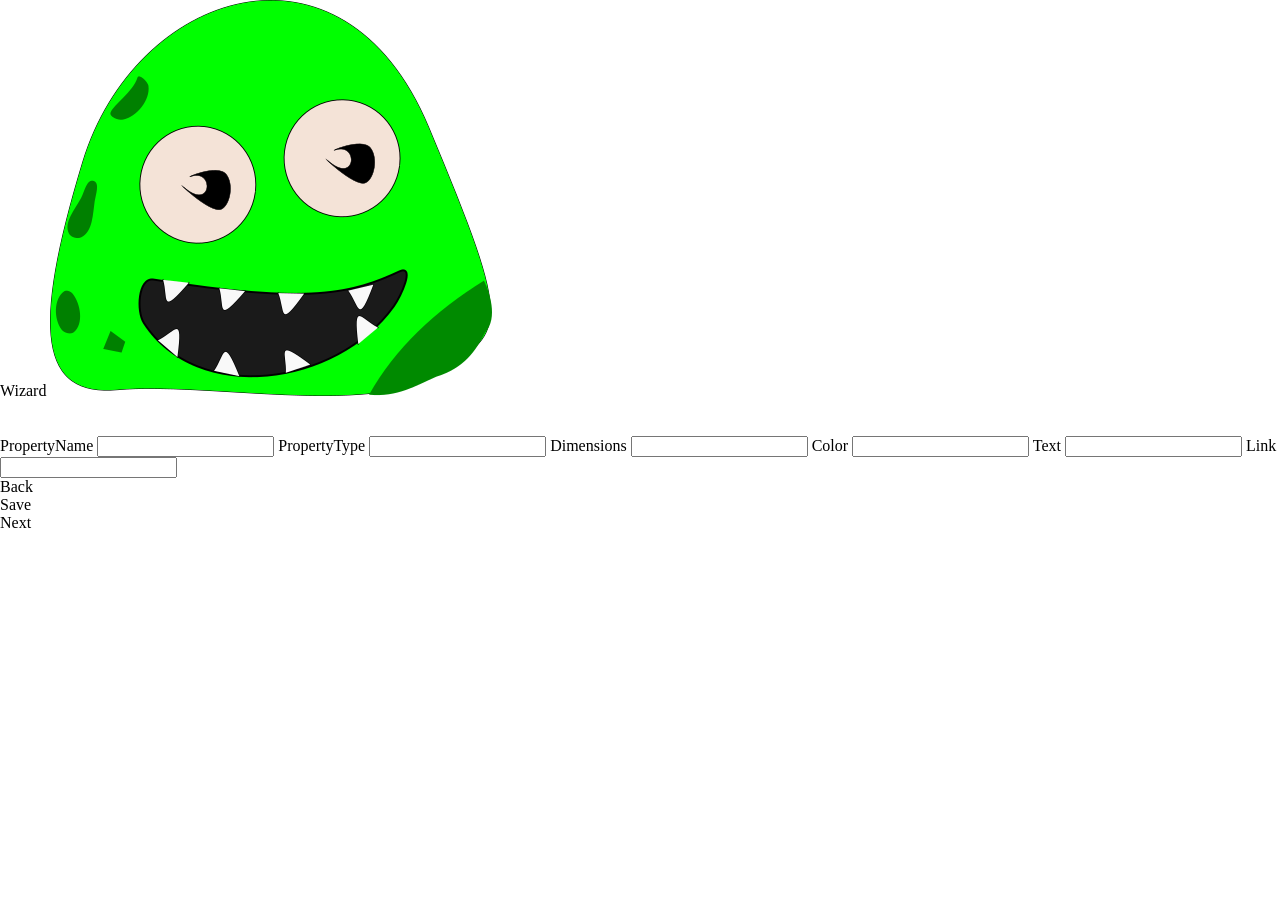
<file: backend/temp_ui/index.html>
<!DOCTYPE html>
<html>
  <head>
    <link rel="stylesheet" href="style.css" />
  </head>
  <body>
    <div class="edit-screen" id="edit-screen">
      <div id="cpanel" class="cpanel">
        <div id="wizard-btn" class="wizard-btn">
          <label>Wizard</label>
          <img src="adn-p.png" class="wiz-logo" />
        </div>
      </div>
      <br><br>

      <div id="screen-view" class="screen-view">
        <div id="wizard" class="wizard">
          <div id="form-one" class="form-one">
            <label id="prop-name" class="prop-name">
              PropertyName
              <input type="text" required />
            </label>
            <label id="prop-type" class="prop-type">
              PropertyType
              <input type="text" required />
            </label>
            <label id="prop-dimensions" class="prop-dimensions">
              Dimensions
              <input type="text" required />
            </label>
            <label id="prop-bg-color" class="prop-bg-color">
              Color
              <input type="text" />
            </label>
            <label id="prop-text" class="prop-text">
              Text
              <input type="text" />
            </label>
            <label id="prop-link" class="prop-link">
              Link
              <input type="url" />
            </label>
            <label id="upload-time" class="upload-time"></label>
          </div>
          <div id="form-two" class="form-two"></div>
          <div id="final-form" class="final-form"></div>
          <div id="cont-panel" class="cont-panel">
            <div id="go-back" class="go-back">
              <label>Back</label>
            </div>
            <div id="save-me" class="save-me">
              <label>Save</label>
            </div>
            <div id="next-btn" class="next-btn">
              <label>Next</label>
            </div>
          </div>
        </div>
      </div>
    </div>
  </body>
</file>
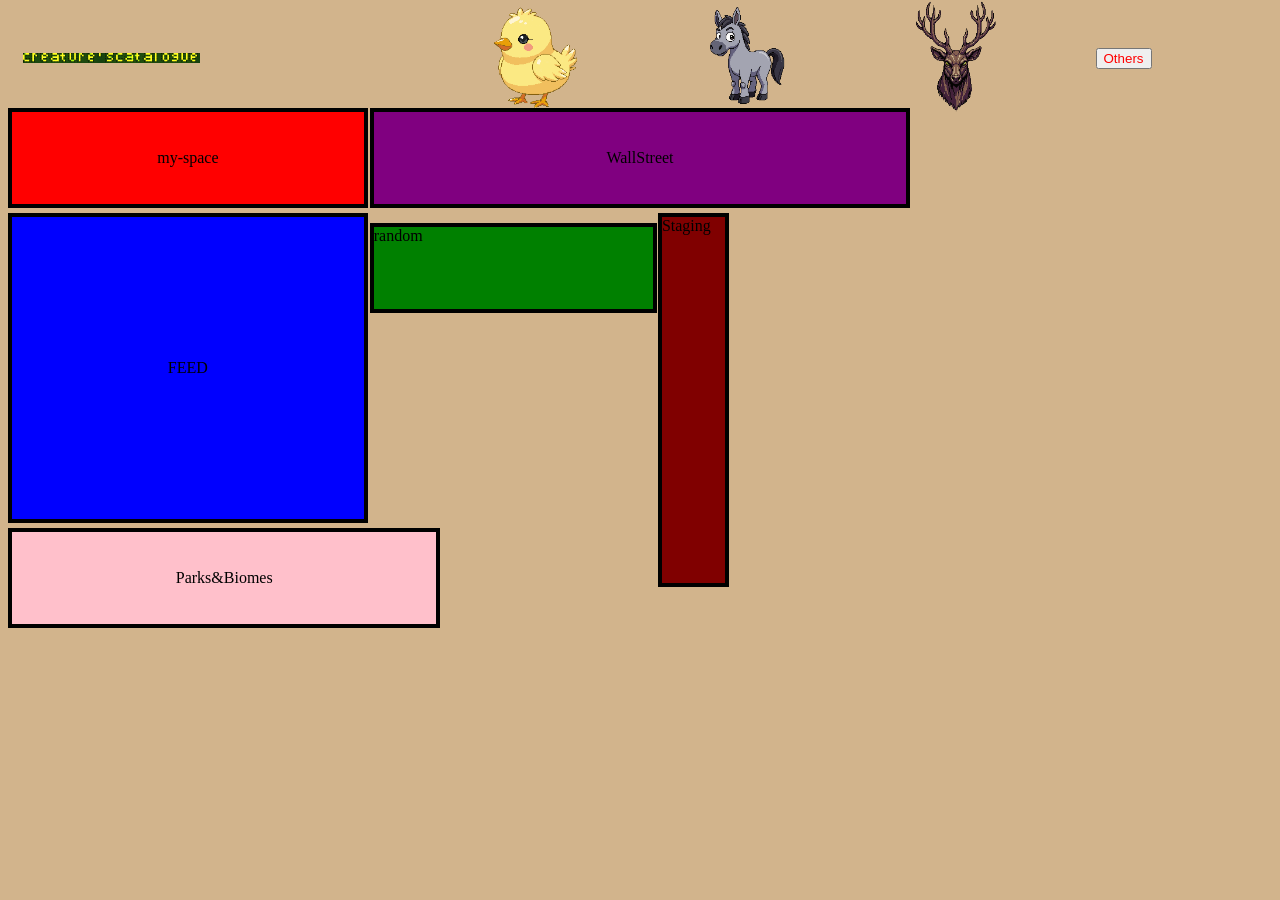
<file: ui/home.html>
<html>
  <head>
    <meta charset="UTF-8"/>
    <meta name="viewport" content="width=device-width" />
    <title>NavBar Proto</title>
    <link rel="stylesheet" href="style.css" />
  </head>
  <body>
    <div class="nav-bar">
      <div class="logo-name">
        <a href="file:///home/clanker/FORGE/DOMESTIC/CreaturesCatalogue/ui/home.html">
          <img src="resources/sprite-sheet.png"/>
        </a>
      </div>
      <div class="pets-logo">
        <a href="#">
          <img src="resources/pets.png"/>
        </a>
      </div>
      <div class="strays-logo">
        <a href="#">
          <img src="resources/strays.png"/>
        </a>
      </div>
      <div class="wilds-logo">
        <a href="#">
          <img src="resources/wilds.png"/>
        </a>
      </div>
      <div class="other-websites">
        <a href="#">
          <button>Others</button>
        </a>
      </div>
    </div>
    <div class="main-grid">
      <a href="#" class="feed-link">
        <div id="feed-box">
          <label>FEED</label>
        </div>
      </a>
      <a href="#" class="my-space">
        <div id="my-space-box">
          <label>my-space</label>
        </div>
      </a>
      <a href="#" class="wall-street">
        <div id="trade-box">
          <label>WallStreet</label>
        </div>
      </a>
      <a href="#" class="staging">
        <div id="staging-box">
          <label>Staging</label>
        </div>
      </a>
      <a href="#" class="random">
        <div id="random-box">
          <label>random</label>
        </div>
      </a>
      <a href="#" class="parks">
        <div id="parks-box">
          <label>Parks&Biomes</label>
        </div>
      </a>
      </div>
    </div>
  </body>
</file>
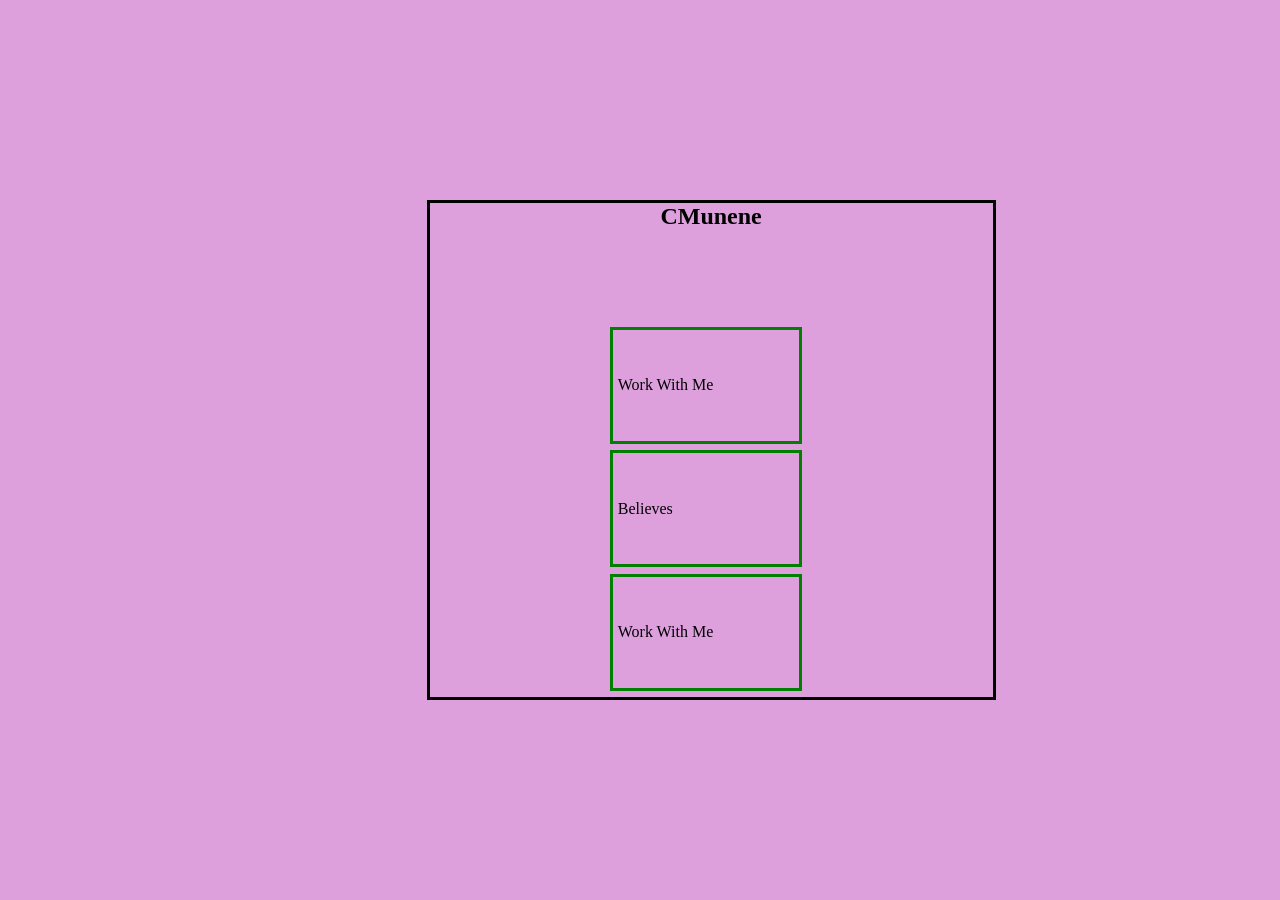
<file: backend/temp_ui/mockpage.html>
<html>
  <head>
    <link rel="stylesheet" href="style.css">
  </head>
  <body>
    <div id='main-grid' class='main'>
      <div id='bg' class='layer'></div>
      <div id='art' class='layer'></div>
      <div id='content' class='layer'>
        <div id='frame-box'>
          <h2> CMunene </h2>
          <br>
          <div id="opt-one" class='options'>
            <p class='p'>Work With Me</p>
            <p class='p hidden'> Are you sure?</p>
          </div>
          <div id="opt-two" class='options'>
            <p class='p'>Believes</p>
            <p class='p hidden'>Please Click</p>
          </div>
          <div id="opt-three" class='options'>
            <p class='p'>Work With Me</p>
            <p class='p hidden'> Are you sure?</p>
          </div>
        </div>
      </div>
    </div>
    <script src="script0.js"></script>
  </body>
</html>
</file>
<file: backend/temp_ui/style.css>
* {
  margin: unset;
  box-sizing: border-box;
}

.hidden {
  display: none;
}
#main-grid {
  display: grid;
  grid-template-columns: repeat(9, 1fr);
  grid-template-rows: repeat(9, 1fr);
  }
#bg {
  background: plum;
  grid-column: 1/10;
  grid-row: 1/10;
  min-height: 100vh;
  z-index: 0;
}
#content {
  display: flex;
  border: solid 3px black;
  grid-column: 4/8;
  grid-row: 3/8;
  justify-content: center;
  z-index: 2;
}
#frame-box {
  display: grid;
  grid-template-rows: repeat(4, 1fr);
  grid-template-columns: repeat(4, 1fr);
  grid-auto-flow: row;
}
h2 {
  grid-column: 2/4;
}

.options {
  display: flex;
  border: solid green 3px;
  padding: 5px;
  height: 95%;
  width: 95%;
  align-items: center;
}

#opt-one {
  grid-column: 1/5;
  grid-row: 2/3;
}
#opt-two {
  grid-column: 1/5;
  grid-row: 3/4;
}
#opt-three {
  grid-column: 1/5;
  grid-row: 4/5;
}
</file>
<file: ui/style.css>
* {
  box-sizing: border-box;
}

html {
  background: tan;
}



.nav-bar {
  display: grid;
  box-sizing: border-box;
  grid-template-columns: repeat(6, 1fr);
  column-gap: 5px;
  grid-auto-flow: sparse;
  grid-auto-rows: 100px;
}
.logo-name {
  display: flex;
  grid-column: 1 / 2;
  padding: 15px;
  align-items: center;
}
.logo-name img  {
  max-height: 100%;
  max-width: 100%;
}

.pets-logo{
  display: flex;
  grid-column: 3/4;
  padding: 45px;
  align-items: center;
}
.pets-logo img {
  max-height: 100%;
  max-width: 100%;
}

.strays-logo {
  display: flex;
  grid-column: 4/5;
  padding: 45px;
  align-items: center;
}
.strays-logo img {
  max-width: 100%;
  max-height: 100%;
}

.wilds-logo {
  display: flex;
  grid-column: 5/6;
  padding: 45px;
  align-items: center;
}
.wilds-logo img {
  max-height: 100%;
  max-width: 100%;
}

.other-websites {
  display: flex;
  grid-column: 6/7;
  padding: 30px;
  align-items: center;
}
.other-websites button {
  max-width: 100%;
  max-height: 100%;
  color: red;
}

.main-grid {
  display: grid;
  grid-template-columns: repeat(7, 1fr);
  grid-template-rows: repeat(7, 1fr);
  column-gap: 2px;
  row-gap: 5px;
}

.main-grid a {
  color: inherit;
  text-decoration: none;
}

.my-space {
  grid-column: 1/3;
  grid-row: 1/2;
}
.my-space #my-space-box {
  display: flex;
  border: solid 4px black;
  width: 100%;
  height: 100px;
  background-color: red;
  justify-content: center;
  align-items: center;
}
.feed-link {
  grid-column: 1/3 ;
  grid-row: 2/5 ;
}
.feed-link #feed-box {
  display: flex;
  border: solid 4px black;
  width: 100%;
  height: 100%;
  background-color: blue;
  justify-content: center;
  align-items: center;
}
.wall-street {
  grid-column: 3/6;
  grid-row: 1/2;
}
.wall-street #trade-box {
  display: flex;
  border: solid 4px black;
  width: 100%;
  height: 100%;
  background-color: purple;
  justify-content: center;
  align-items: center;
}
.parks {
  grid-row: 5/6;
  grid-column: 1/4;
}
.parks #parks-box {
  display: flex;
  border: solid 4px black;
  width: 80%;
  height: 100%;
  background-color: pink;
  justify-content: center;
  align-items: center;
}
.random {
  grid-column: 3/5;
  grid-row: 2/3;
  display: grid;
}
.random #random-box {
  align-self: end;
  border: solid 4px black;
  width: 80%;
  height: 90%;
  background-color: green;
}
.staging {
  grid-row: 2/6;
  grid-column: 4/5;
  display: grid;
}
.staging #staging-box {
  background-color: maroon;
  width: 40%;
  justify-self: end;
  height: 90%;
  border: solid 4px black;
}
</file>
